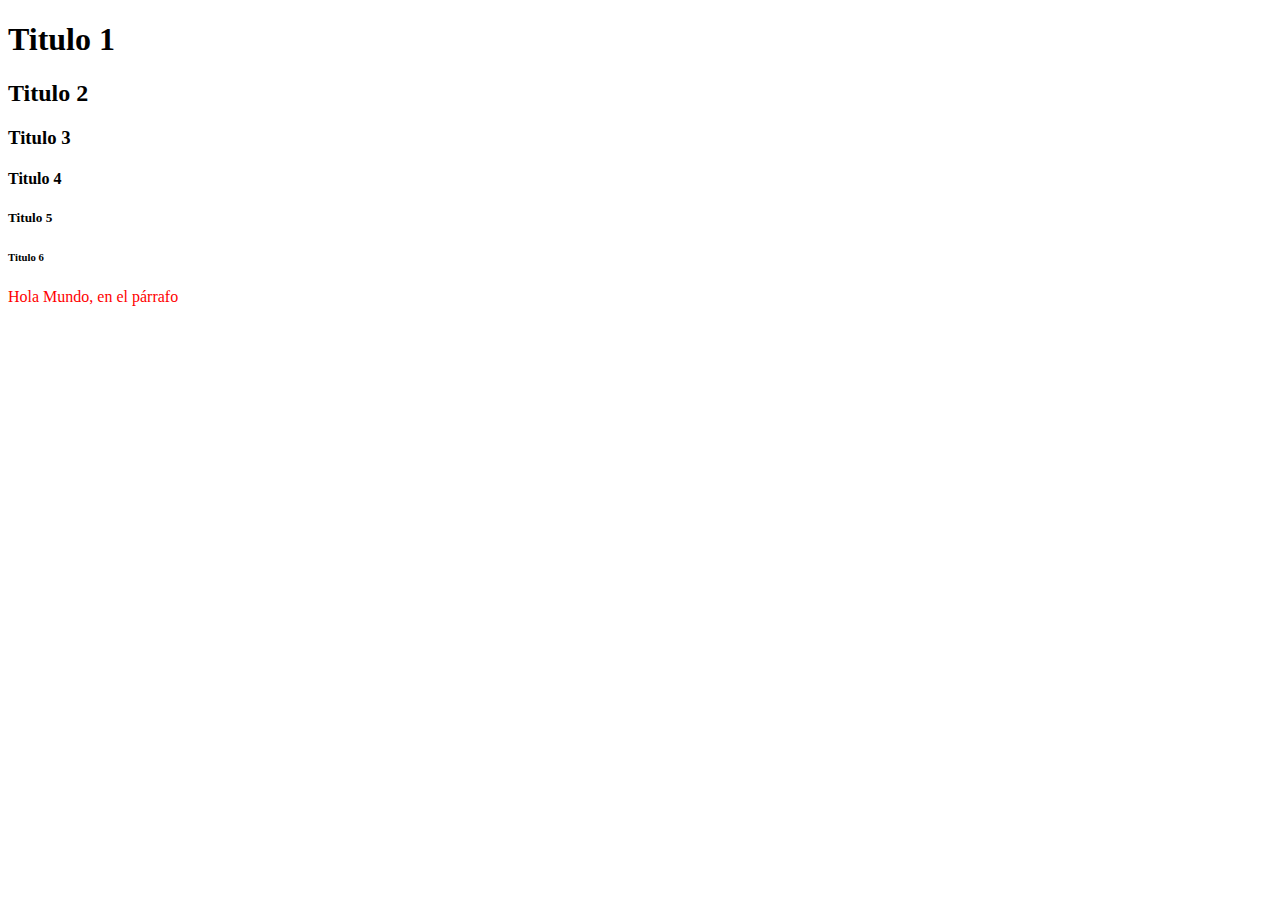
<file: index.html>
<!DOCTYPE html>
<html lang="es">
<head>
    <meta charset="UTF-8">
    <meta http-equiv="X-UA-Compatible" content="IE=edge">
    <meta name="viewport" content="width=device-width, initial-scale=1.0">
    <title>Mi Primer Proyecto</title>
    <link rel="stylesheet" type="text/css" href="CSS/estilo.css"/>

</head>
<body>
    <h1>Titulo 1</h1>
    <h2>Titulo 2</h2>
    <h3>Titulo 3</h3>
    <h4>Titulo 4</h4>
    <h5>Titulo 5</h5>
    <h6>Titulo 6</h6>
   <p> Hola Mundo, en el párrafo</p> 
   <script src="JS/Function.js">  </script>
</body>
</html>
</file>
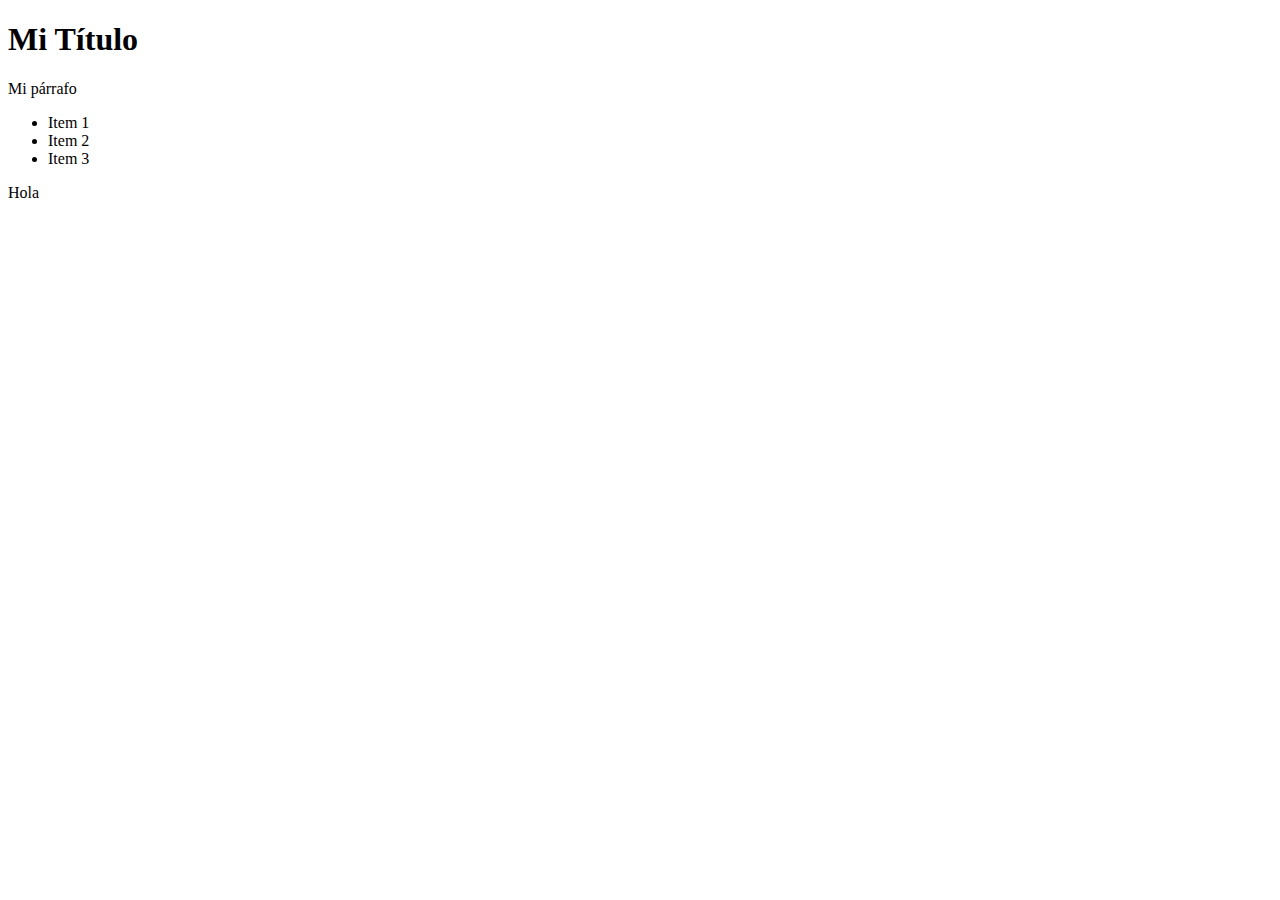
<file: ejemplo.html>
<!DOCTYPE html>
<html lang="es">
<head>
    <meta charset="UTF-8">
    <meta http-equiv="X-UA-Compatible" content="IE=edge">
    <meta name="viewport" content="width=device-width, initial-scale=1.0">
    <title>Trabajando con la consola de Google Chrome</title>
</head>
<body>
    <h1>Mi Título</h1>
    <p>Mi párrafo</p>
    <ul>
        <li> Item 1 </li>
        <li> Item 2 </li>
        <li> Item 3 </li>
    </ul>
    <span>Hola</span>
</body>
</html>
</file>
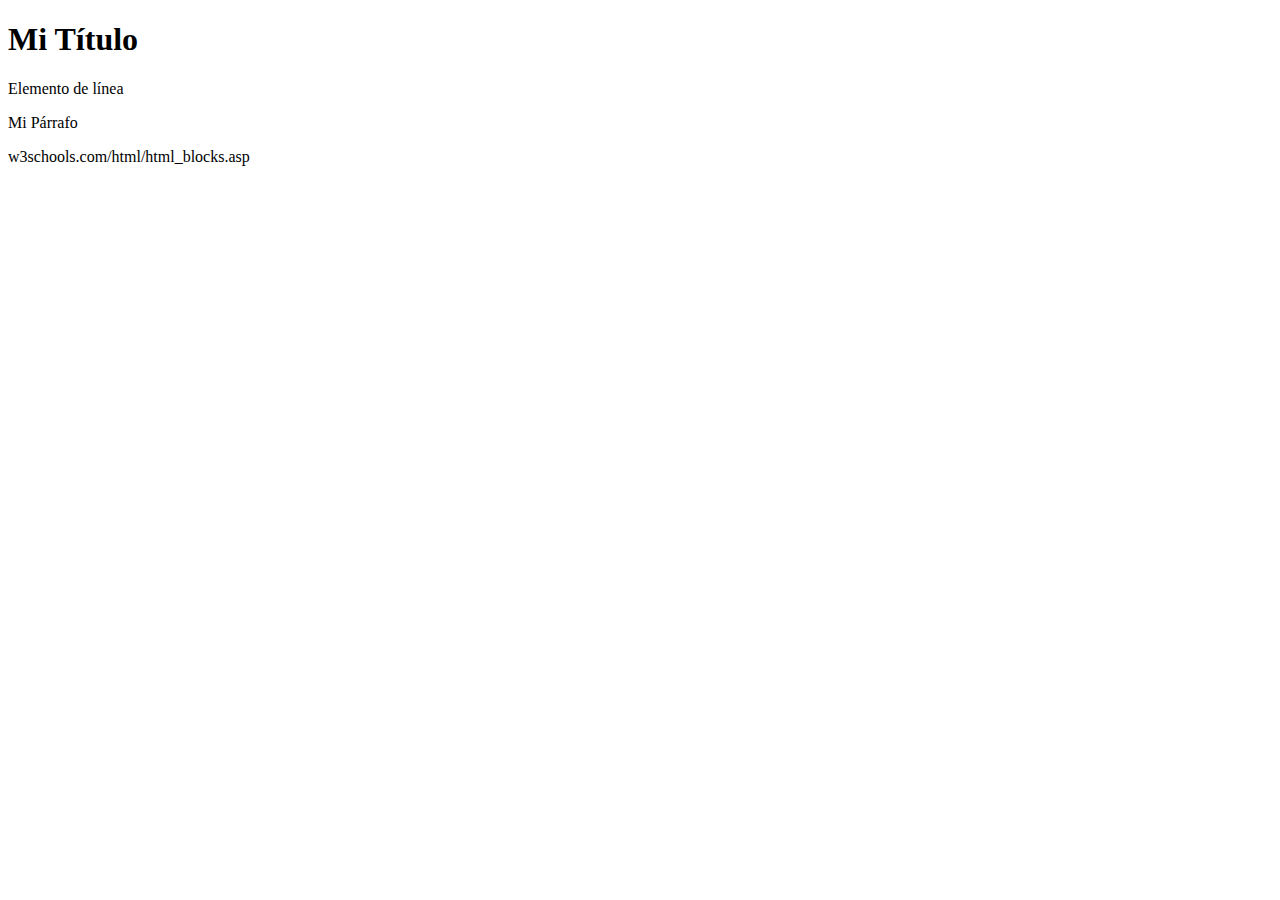
<file: Elemento_Bloque_Linea.html>
<!DOCTYPE html>
<html lang="es">
<head>
    <meta charset="UTF-8">
    <meta http-equiv="X-UA-Compatible" content="IE=edge">
    <meta name="viewport" content="width=device-width, initial-scale=1.0">
    <title>Document</title>
</head>
<body>
    <h1>Mi Título</h1>
<span>Elemento de línea</span>
    <p>Mi Párrafo</p>
    <span>w3schools.com/html/html_blocks.asp</span>
</body>
</html>
</file>
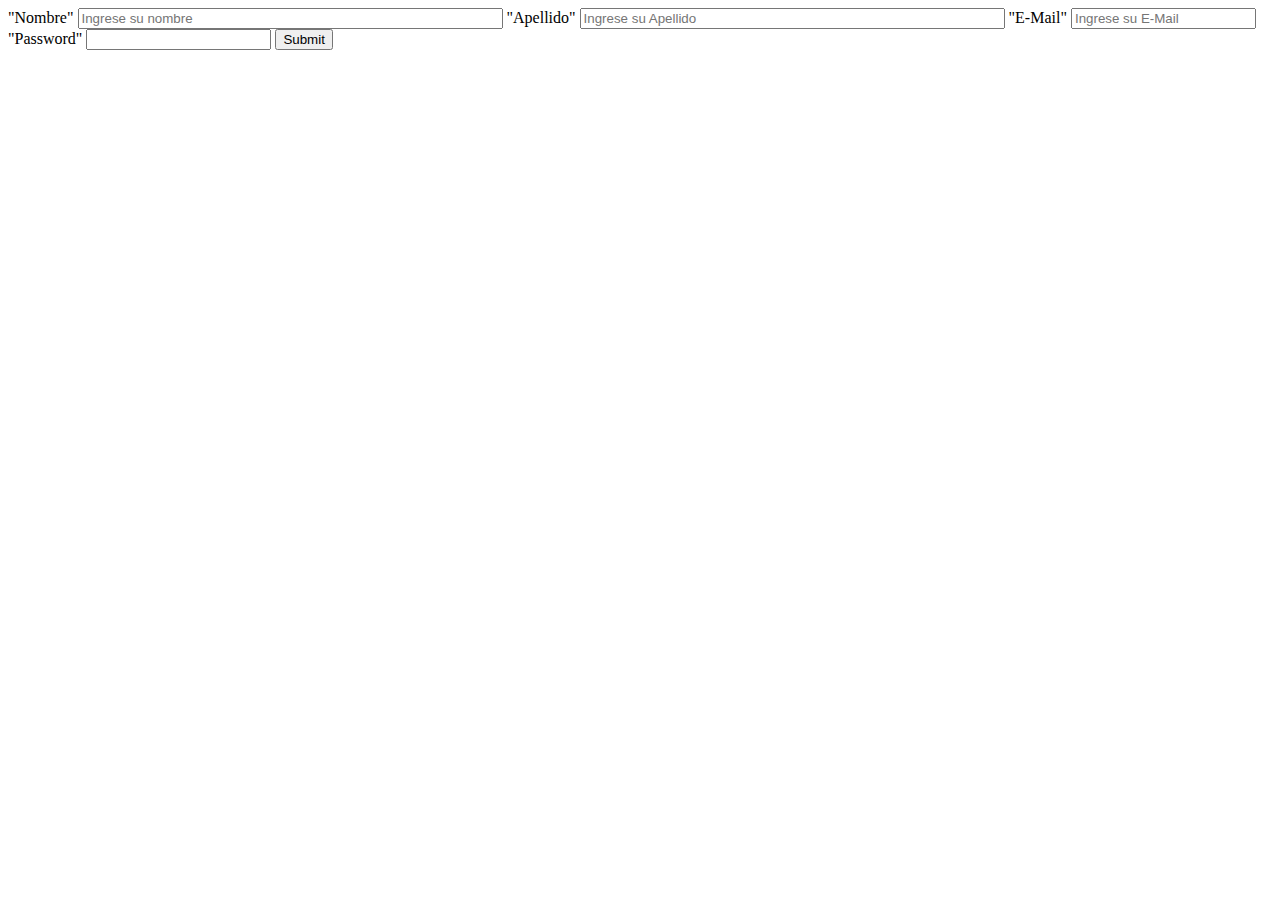
<file: Formularios.html>
<!DOCTYPE html>
<html lang="es">
<head>
    <meta charset="UTF-8">
    <meta http-equiv="X-UA-Compatible" content="IE=edge">
    <meta name="viewport" content="width=device-width, initial-scale=1.0">
    <title>Formularios</title>
</head>
<body>
    <form action="" method="post">
        <label >"Nombre"</label>
        <input type="text" name="Nombre" placeholder="Ingrese su nombre"size = "50">
        <label >"Apellido"</label>
        <input type="text" name="Apellido" placeholder="Ingrese su Apellido" size = "50">
        <label >"E-Mail" </label>
        <input type="email" name="email" placeholder="Ingrese su E-Mail" required>
        <label >"Password"</label>
        <input type="password" name="Clave" required>
        <input type="submit" name="Submit">
    </form>
</body>
</html>
</file>
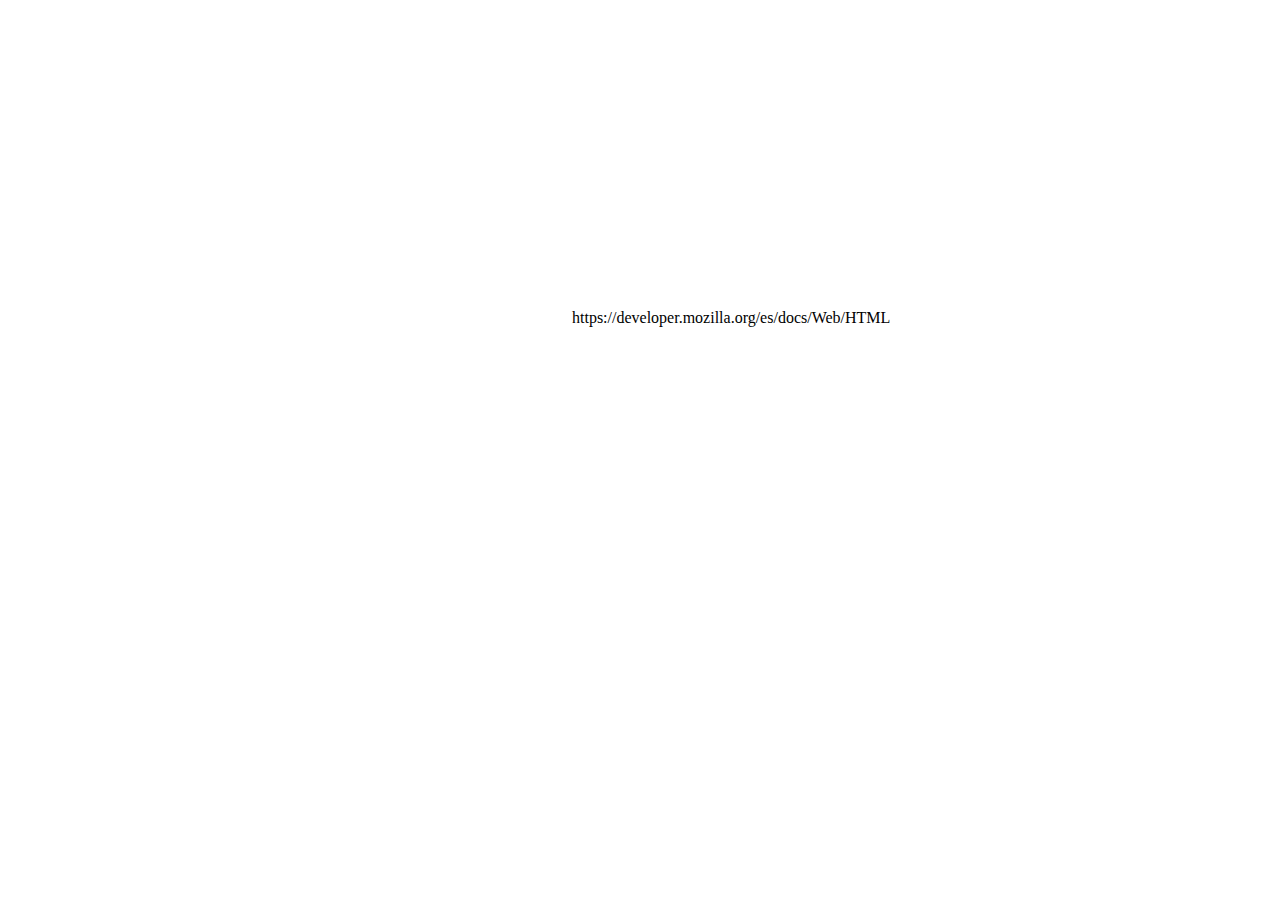
<file: video.html>
<!DOCTYPE html>
<html lang="es">
<head>
    <meta charset="UTF-8">
    <meta http-equiv="X-UA-Compatible" content="IE=edge">
    <meta name="viewport" content="width=device-width, initial-scale=1.0">
    <title>Video</title>
</head>
<body>
    <!--- "Esto es un comentario en html "
    <p>
    <video width="640" height="360" controls>
        <source src="https://www.w3schools.com/html/movie.mp4" type="video/mp4">
              Tu navegador no soporta este video.
      </video>
    </p>
    <p>
        <audio controls>
            <source src="https://www.w3schools.com/html/horse.ogg" type="audio/ogg">
            <source src="https://www.w3schools.com/html/horse.mp3" type="audio/mpeg">
          Your browser does not support the audio element.
          </audio>
    </p>
    --->

    <iframe width="560" height="315" src="https://www.youtube.com/embed/B1xqhGok3UA" title="YouTube video player" frameborder="0" allow="accelerometer; autoplay; clipboard-write; encrypted-media; gyroscope; picture-in-picture; web-share" allowfullscreen></iframe>
</body>
    https://developer.mozilla.org/es/docs/Web/HTML
</html>
</file>
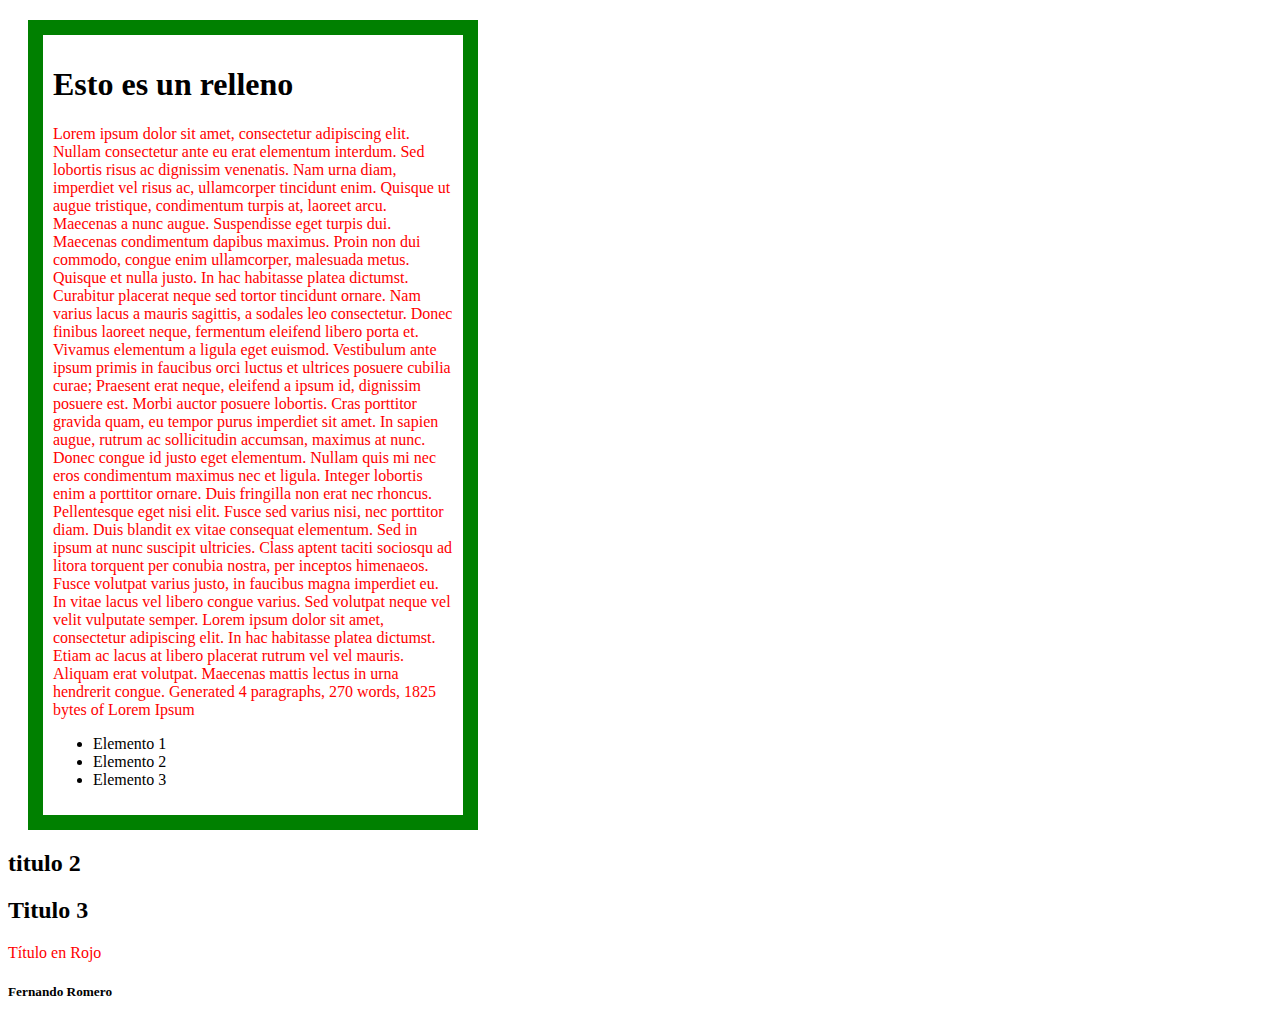
<file: web semantica.html>
<!DOCTYPE html>
<html lang="es">
<head>
    <meta charset="UTF-8">
    <meta http-equiv="X-UA-Compatible" content="IE=edge">
    <meta name="viewport" content="width=device-width, initial-scale=1.0">
    <title> Web Semántica</title>
    <link rel="icon" type="image/x-icon" href="file:///C:/Users/fromero/Documents/DesarrolloWeb/Imagenes/favicon.ico">
<!---- Open Graph data -->
 <meta property="og:title" content="Web Semántica" />
 <meta property="og:type" content="article" />
 <meta property="og:url" content=" http://www.example.com" />
 <meta property="og:image" content="file:///C:/Users/fromero/Documents/DesarrolloWeb/Imagenes/icoF.ico" />
 <meta property="og:description" content="Desarrollada por FErchu!!!" />

 <link rel="stylesheet" type="text/css" href="CSS/estilo.css"/>
</head>
<body>
    <section>
        <h1> Esto es un relleno </h1>
        <p>Lorem ipsum dolor sit amet, consectetur adipiscing elit. Nullam consectetur ante eu erat elementum interdum. Sed lobortis risus ac dignissim venenatis. Nam urna diam, imperdiet vel risus ac, ullamcorper tincidunt enim. Quisque ut augue tristique, condimentum turpis at, laoreet arcu. Maecenas a nunc augue. Suspendisse eget turpis dui. Maecenas condimentum dapibus maximus. Proin non dui commodo, congue enim ullamcorper, malesuada metus. Quisque et nulla justo. In hac habitasse platea dictumst. Curabitur placerat neque sed tortor tincidunt ornare. Nam varius lacus a mauris sagittis, a sodales leo consectetur. Donec finibus laoreet neque, fermentum eleifend libero porta et.

            Vivamus elementum a ligula eget euismod. Vestibulum ante ipsum primis in faucibus orci luctus et ultrices posuere cubilia curae; Praesent erat neque, eleifend a ipsum id, dignissim posuere est. Morbi auctor posuere lobortis. Cras porttitor gravida quam, eu tempor purus imperdiet sit amet. In sapien augue, rutrum ac sollicitudin accumsan, maximus at nunc. Donec congue id justo eget elementum. Nullam quis mi nec eros condimentum maximus nec et ligula.
            
            Integer lobortis enim a porttitor ornare. Duis fringilla non erat nec rhoncus. Pellentesque eget nisi elit. Fusce sed varius nisi, nec porttitor diam. Duis blandit ex vitae consequat elementum. Sed in ipsum at nunc suscipit ultricies. Class aptent taciti sociosqu ad litora torquent per conubia nostra, per inceptos himenaeos. Fusce volutpat varius justo, in faucibus magna imperdiet eu.
            
            In vitae lacus vel libero congue varius. Sed volutpat neque vel velit vulputate semper. Lorem ipsum dolor sit amet, consectetur adipiscing elit. In hac habitasse platea dictumst. Etiam ac lacus at libero placerat rutrum vel vel mauris. Aliquam erat volutpat. Maecenas mattis lectus in urna hendrerit congue.
            
            Generated 4 paragraphs, 270 words, 1825 bytes of Lorem Ipsum</p>
        <ul>
            <li> Elemento 1   </li>
            <li> Elemento 2   </li>
            <li> Elemento 3   </li>
        </ul>

    </section>
    
        <header>
        <h2> titulo 2 </h2>
    </header>

    <nav>
        <h2> Titulo 3</h2> 
        <p> Título en Rojo</p>
        <!--
            htmlcheatsheet.com/css/
        -->
    </nav>
    <footer> <h5> Fernando Romero </h5></footer>

</body>
</html>
</file>
<file: CSS/estilo.css>
script {
    color: gray;
    font-size: large;
    font-weight:bolder;
  }


p {
    color: red;
    width: 400px;
}
/** h1{
    border: 1px solid black;
    padding-top: 20px;
    padding-bottom: 20px;
    padding-left: 10px;
    padding-right: 10px;
    margin-top: 40px;
    margin-bottom: 20px;
    margin-left: 10px;
    margin-right: 10px;
    font-weight: bold;
    color: gray;
}*/

section {
    width: 400px;
    border: 15px solid green;
    padding: 10px;
    margin: 20px;
  }

 
/** esto es un comentario
en CSS */
</file>
